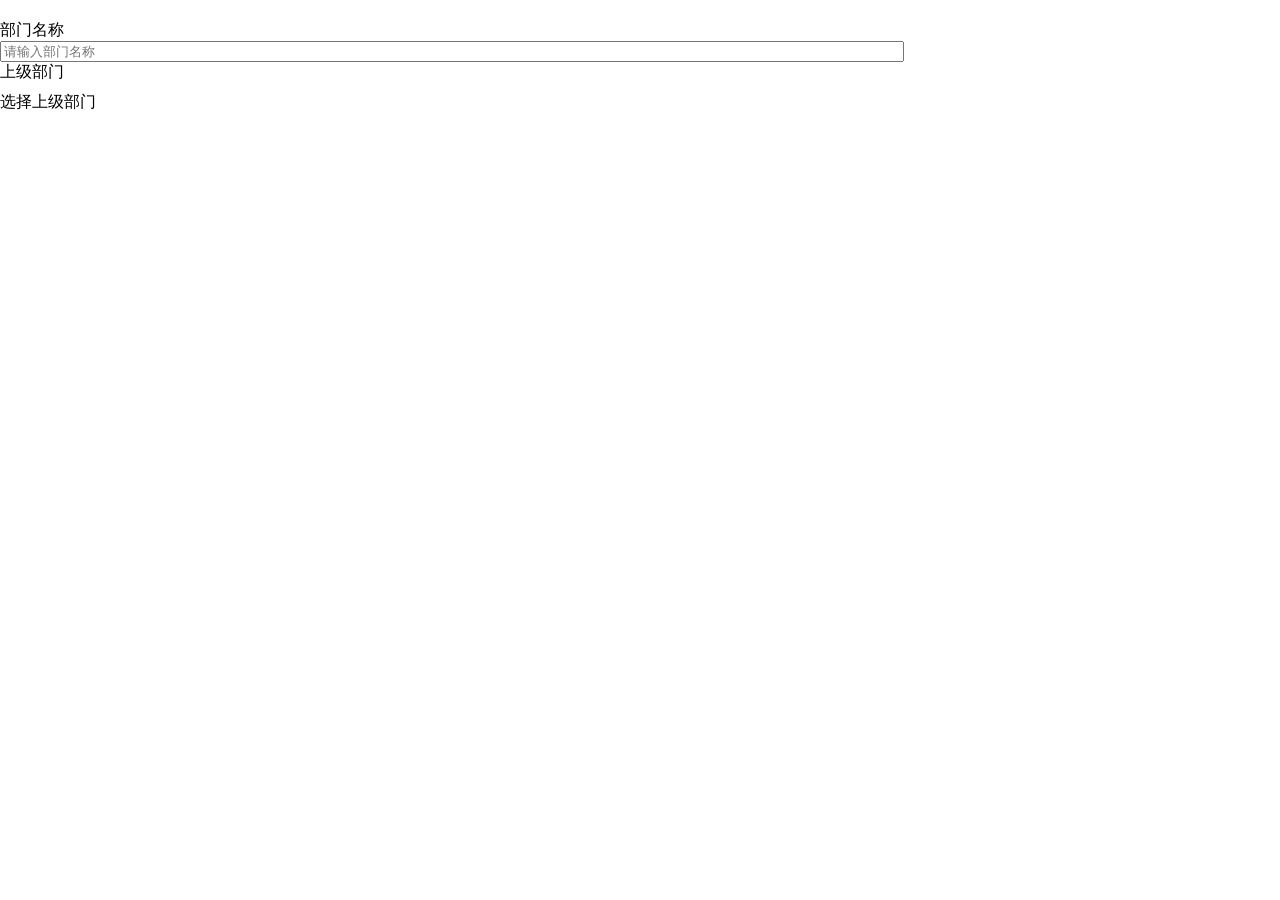
<file: src/main/resources/templates/modules/sys/dept/edit.html>
<!DOCTYPE html>
<html xmlns:th="http://www.thymeleaf.org">
<head th:include="layout :: htmlhead" th:with="title='编辑部门'">
</head>
<style type="text/css">
    .downpanel .layui-select-title span {
        line-height: 38px;
    }

    /*继承父类颜色*/
    .downpanel dl dd:hover {
        background-color: inherit;
    }

    body {
        height: 100%;
        width: 100%;
        background-size: cover;
        margin: 0 auto;
    }

    td {
        font-size: 12px !important;
    }

    .layui-form-checkbox span {
        height: 30px;
    }

    .layui-field-title {
        border-top: 1px solid white;
    }

    table {
        width: 100% !important;
    }
</style>


<body>
<form class="layui-form" action="" style="margin-top: 20px" id="formData">
    <input type="hidden" name="id" required lay-verify="required" th:value="${dept.id}">

    <div class="layui-form-item">
        <label class="layui-form-label">部门名称</label>
        <div class="layui-input-block">
            <input type="text" name="name" required lay-verify="required" placeholder="请输入部门名称" autocomplete="off"
                   class="layui-input" style="width: 70%" th:value="${dept.name}">
        </div>
    </div>

    <div class="layui-form-item">
        <label class="layui-form-label">上级部门</label>
        <div class="layui-input-inline">
            <div class="layui-unselect layui-form-select downpanel">
                <div class="layui-select-title">
                    <span class="layui-input layui-unselect" id="treeclass" name="treeclass">选择上级部门</span>
                    <input type="hidden" name="pid" id="pid">
                    <i class="layui-edge"></i>
                </div>
                <dl class="layui-anim layui-anim-upbit">
                    <dd>
                        <ul id="classtree"></ul>
                    </dd>
                </dl>
            </div>
        </div>
    </div>

</form>
<script>
    layui.use(['element', 'tree', 'layer', 'form', 'upload'], function () {
        var form = layui.form;
        var $ = layui.jquery, tree = layui.tree;
        if ('[[${dept.parentName}]]' != '') {
            document.getElementById('treeclass').innerText = '[[${dept.parentName}]]';
        }
        $("#pid").val([[${dept.pid}]]);
        form.render();
        $.get("/pinocchio-admin/sys/dept/list", function (data) {
            tree({
                elem: "#classtree"
                ,
                nodes: data
                ,
                click: function (node) {
                    var $select = $($(this)[0].elem).parents(".layui-form-select");
                    $select.removeClass("layui-form-selected").find(".layui-select-title span").html(node.name).end().find("input:hidden[name='pid']").val(node.id);
                }
            });
        });


        $(".downpanel").on("click", ".layui-select-title", function (e) {
            $(".layui-form-select").not($(this).parents(".layui-form-select")).removeClass("layui-form-selected");
            $(this).parents(".downpanel").toggleClass("layui-form-selected");
            layui.stope(e);
        }).on("click", "dl i", function (e) {
            layui.stope(e);
        });
        $(document).on("click", function (e) {
            $(".layui-form-select").removeClass("layui-form-selected");
        });

    });

</script>
</body>
</html>
</file>
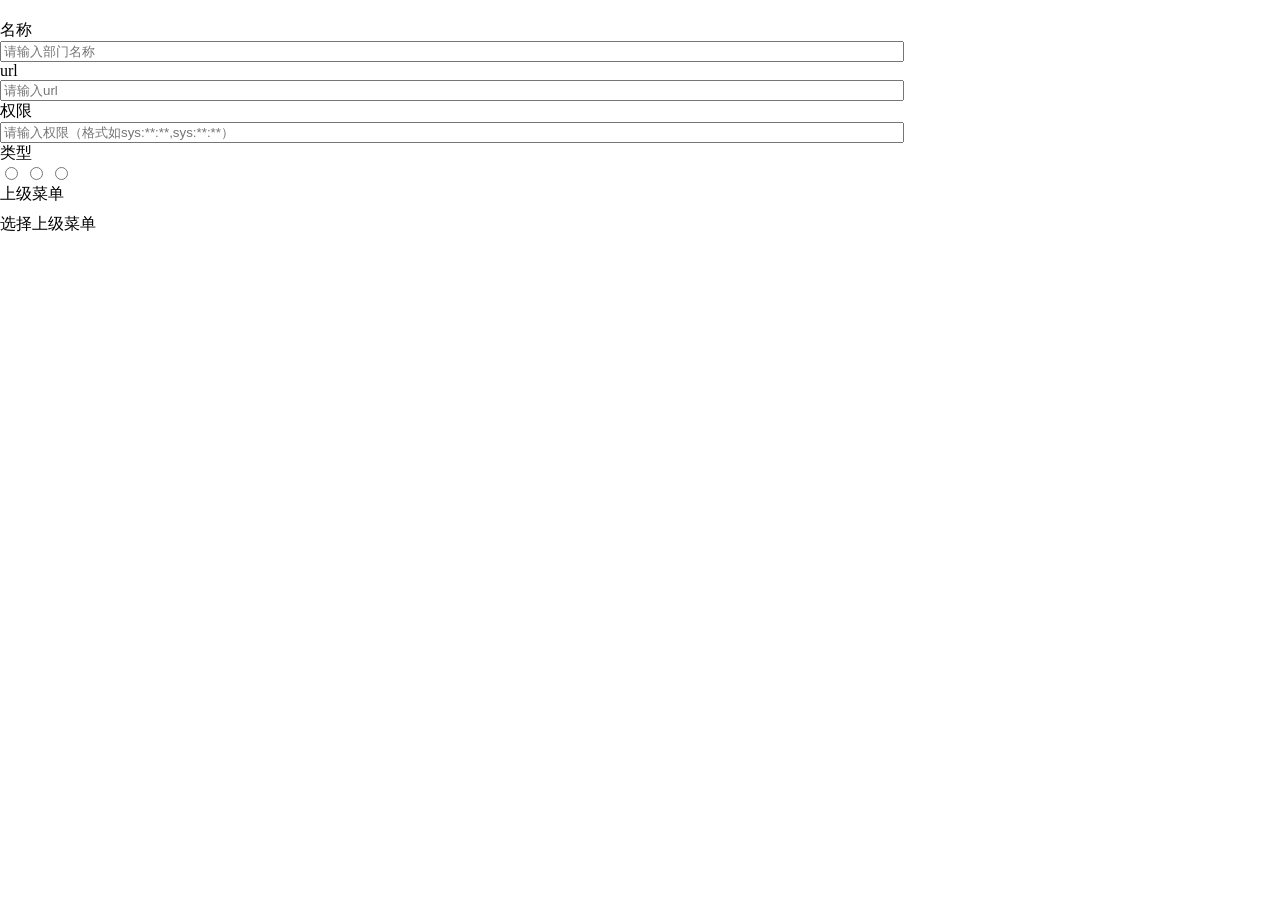
<file: src/main/resources/templates/modules/sys/menu/edit.html>
<!DOCTYPE html>
<html xmlns:th="http://www.thymeleaf.org">
    <head th:include="layout :: htmlhead" th:with="title='编辑部门'">
    </head>
    <style type="text/css">
        .downpanel .layui-select-title span {
            line-height: 38px;
        }

        /*继承父类颜色*/
        .downpanel dl dd:hover {
            background-color: inherit;
        }

        body {
            height: 100%;
            width: 100%;
            background-size: cover;
            margin: 0 auto;
        }

        td {
            font-size: 12px !important;
        }

        .layui-form-checkbox span {
            height: 30px;
        }

        .layui-field-title {
            border-top: 1px solid white;
        }

        table {
            width: 100% !important;
        }
    </style>


    <body>
        <form class="layui-form" action="" style="margin-top: 20px" id="formData">
            <input type="hidden" name="id" required lay-verify="required" th:value="${menu.id}">

            <div class="layui-form-item">
                <label class="layui-form-label">名称</label>
                <div class="layui-input-block">
                    <input type="text" name="name" required lay-verify="required" placeholder="请输入部门名称"
                           autocomplete="off" class="layui-input" style="width: 70%" th:value="${menu.name}">
                </div>
            </div>

            <div class="layui-form-item">
                <label class="layui-form-label">url</label>
                <div class="layui-input-block">
                    <input type="text" name="url" required lay-verify="required" placeholder="请输入url" autocomplete="off"
                           class="layui-input" style="width: 70%" th:value="${menu.url}">
                </div>
            </div>

            <div class="layui-form-item">
                <label class="layui-form-label">权限</label>
                <div class="layui-input-block">
                    <input type="text" name="perms" required lay-verify="required"
                           placeholder="请输入权限（格式如sys:**:**,sys:**:**）" autocomplete="off" class="layui-input"
                           style="width: 70%" th:value="${menu.perms}">
                </div>
            </div>

            <div class="layui-form-item">
                <label class="layui-form-label">类型</label>
                <div class="layui-input-block">
                    <input type="radio" name="type" value="0" title="根菜单">
                    <input type="radio" name="type" value="1" title="菜单">
                    <input type="radio" name="type" value="2" title="按钮">
                </div>
            </div>

            <div class="layui-form-item">
                <label class="layui-form-label">上级菜单</label>
                <div class="layui-input-inline">
                    <div class="layui-unselect layui-form-select downpanel">
                        <div class="layui-select-title">
                            <span class="layui-input layui-unselect" id="treeclass" name="treeclass">选择上级菜单</span>
                            <input type="hidden" name="pid" id="pid" th:value="0">
                            <i class="layui-edge"></i>
                        </div>
                        <dl class="layui-anim layui-anim-upbit">
                            <dd>
                                <ul id="classtree"></ul>
                            </dd>
                        </dl>
                    </div>
                </div>
            </div>

        </form>
        <script>
            layui.use(['element', 'tree', 'layer', 'form', 'upload'], function () {
                var form = layui.form;
                var $ = layui.jquery, tree = layui.tree;
                var groupCheckbox = $("input[name='type']");
                var type = '[[${menu.type}]]';
                for (var j = 0; j < groupCheckbox.length; j++) {
                    if (type == groupCheckbox[j].value) {
                        groupCheckbox[j].checked = 'checked';
                    }
                }

                if ('[[${menu.parentName}]]' != '') {
                    document.getElementById('treeclass').innerText = '[[${menu.parentName}]]';
                }
                $("#pid").val([[${menu.pid}]]);
                form.render();
                $.get("/pinocchio-admin/sys/menu/listTree", function (data) {
                    tree({
                        elem: "#classtree"
                        ,
                        nodes: data
                        ,
                        click: function (node) {
                            var $select = $($(this)[0].elem).parents(".layui-form-select");
                            $select.removeClass("layui-form-selected").find(".layui-select-title span").html(node.name).end().find("input:hidden[name='pid']").val(node.id);
                        }
                    });
                });


                $(".downpanel").on("click", ".layui-select-title", function (e) {
                    $(".layui-form-select").not($(this).parents(".layui-form-select")).removeClass("layui-form-selected");
                    $(this).parents(".downpanel").toggleClass("layui-form-selected");
                    layui.stope(e);
                }).on("click", "dl i", function (e) {
                    layui.stope(e);
                });
                $(document).on("click", function (e) {
                    $(".layui-form-select").removeClass("layui-form-selected");
                });

            });

        </script>
    </body>
</html>
</file>
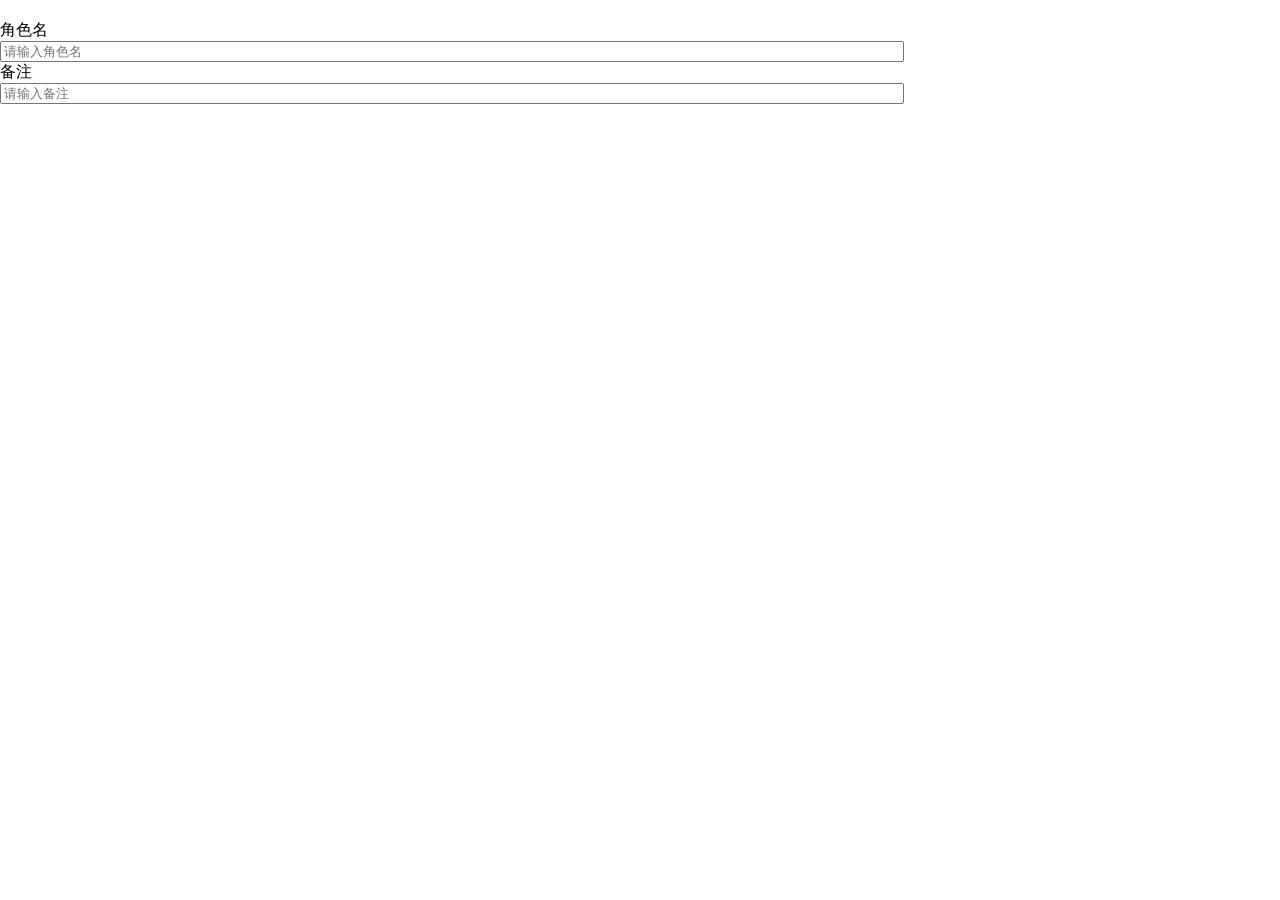
<file: src/main/resources/templates/modules/sys/role/edit.html>
<!DOCTYPE html>
<html xmlns:th="http://www.thymeleaf.org">
<head th:include="layout :: htmlhead" th:with="title='用户列表'">
</head>
<style type="text/css">
    .downpanel .layui-select-title span {
        line-height: 38px;
    }

    /*继承父类颜色*/
    .downpanel dl dd:hover {
        background-color: inherit;
    }

    body {
        height: 100%;
        width: 100%;
        background-size: cover;
        margin: 0 auto;
    }

    td {
        font-size: 12px !important;
    }

    .layui-form-checkbox span {
        height: 30px;
    }

    .layui-field-title {
        border-top: 1px solid white;
    }

    table {
        width: 100% !important;
    }
</style>


<body>
<form class="layui-form" action="" style="margin-top: 20px" id="formData">
    <input type="hidden" name="roleId" required lay-verify="required" th:value="${role.roleId}">
    <input th:if="${flag == 'update'}" type="hidden" name="createTime" required lay-verify="required"
           th:value="${role.createTime}">
    <div class="layui-form-item">
        <label class="layui-form-label">角色名</label>
        <div class="layui-input-block">
            <input type="text" name="roleName" required lay-verify="required" placeholder="请输入角色名" autocomplete="off"
                   class="layui-input" style="width: 70%" th:value="${role.roleName}">
        </div>
    </div>

    <div class="layui-form-item">
        <label class="layui-form-label">备注</label>
        <div class="layui-input-block">
            <input type="text" name="remark" required lay-verify="required" placeholder="请输入备注" autocomplete="off"
                   class="layui-input" style="width: 70%" th:value="${role.remark}">
        </div>
    </div>
</form>
</body>
</html>
</file>
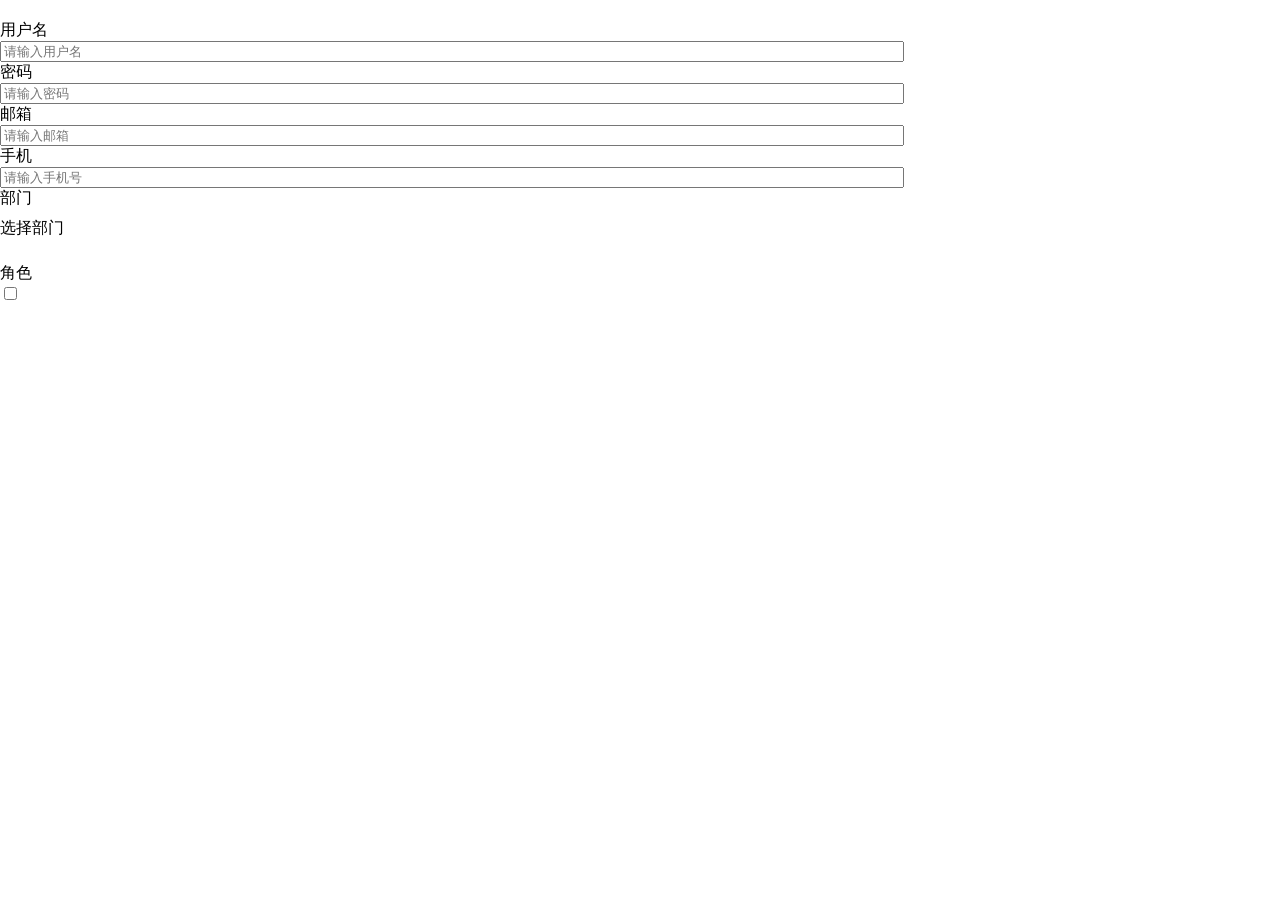
<file: src/main/resources/templates/modules/sys/user/edit.html>
<!DOCTYPE html>
<html xmlns:th="http://www.thymeleaf.org">
<head th:include="layout :: htmlhead" th:with="title='用户列表'">
</head>
<style type="text/css">
    .downpanel .layui-select-title span {
        line-height: 38px;
    }

    /*继承父类颜色*/
    .downpanel dl dd:hover {
        background-color: inherit;
    }

    body {
        height: 100%;
        width: 100%;
        background-size: cover;
        margin: 0 auto;
    }

    td {
        font-size: 12px !important;
    }

    .layui-form-checkbox span {
        height: 30px;
    }

    .layui-field-title {
        border-top: 1px solid white;
    }

    table {
        width: 100% !important;
    }
</style>


<body>
<form class="layui-form" action="" style="margin-top: 20px" id="formData">
    <input type="hidden" name="userId" required lay-verify="required" th:value="${user.userId}">
    <input th:if="${flag == 'update'}" type="hidden" name="salt" required lay-verify="required" th:value="${user.salt}">
    <input th:if="${flag == 'update'}" type="hidden" name="password" required lay-verify="required"
           th:value="${user.password}">
    <input th:if="${flag == 'update'}" type="hidden" name="createTime" required lay-verify="required"
           th:value="${user.createTime}">
    <div class="layui-form-item">
        <label class="layui-form-label">用户名</label>
        <div class="layui-input-block">
            <input type="text" name="username" required lay-verify="required" placeholder="请输入用户名" autocomplete="off"
                   class="layui-input" style="width: 70%" th:value="${user.username}">
        </div>
    </div>

    <div class="layui-form-item" th:if="${flag == 'add'}">
        <label class="layui-form-label">密码</label>
        <div class="layui-input-block">
            <input type="password" name="password" required lay-verify="required" placeholder="请输入密码" autocomplete="off"
                   class="layui-input" style="width: 70%">
        </div>
    </div>

    <div class="layui-form-item">
        <label class="layui-form-label">邮箱</label>
        <div class="layui-input-block">
            <input type="email" name="email" required lay-verify="required" placeholder="请输入邮箱" autocomplete="off"
                   class="layui-input" style="width: 70%" th:value="${user.email}">
        </div>
    </div>

    <div class="layui-form-item">
        <label class="layui-form-label">手机</label>
        <div class="layui-input-block">
            <input type="mobile" name="mobile" required lay-verify="required" placeholder="请输入手机号" autocomplete="off"
                   class="layui-input" style="width: 70%" th:value="${user.mobile}">
        </div>
    </div>

    <div class="layui-form-item">
        <label class="layui-form-label">部门</label>
        <div class="layui-input-inline">
            <div class="layui-unselect layui-form-select downpanel">
                <div class="layui-select-title">
                    <span class="layui-input layui-unselect" id="treeclass" name="treeclass">选择部门</span>
                    <input type="hidden" name="deptId" id="deptId">
                    <i class="layui-edge"></i>
                </div>
                <dl class="layui-anim layui-anim-upbit">
                    <dd>
                        <ul id="classtree"></ul>
                    </dd>
                </dl>
            </div>
        </div>
    </div>

    <div class="layui-form-item">
        <label class="layui-form-label">角色</label>
        <div class="layui-input-block">
            <input th:each="role:${roleList}" type="checkbox" name="roleId" th:title="${role.roleName}"
                   th:value="${role.roleId}" lay-skin="primary">
        </div>
    </div>
</form>
<script>
    layui.use(['element', 'tree', 'layer', 'form', 'upload'], function () {
        var form = layui.form;
        var $ = layui.jquery, tree = layui.tree;
        if ('[[${user.deptName}]]' != '') {
            document.getElementById('treeclass').innerText = '[[${user.deptName}]]';
        }
        $("#deptId").val([[${user.deptId}]]);
        var array = [[${roleIdList}]];
        var groupCheckbox = $("input[name='roleId']");
        for (var i = 0; i < array.length; i++) {
            for (var j = 0; j < groupCheckbox.length; j++) {
                if (array[i] == groupCheckbox[j].value) {
                    groupCheckbox[j].checked = 'checked';
                }
            }
        }
        form.render();
        $.get("/pinocchio-admin/sys/dept/list", function (data) {
            tree({
                elem: "#classtree"
                ,
                nodes: data
                ,
                click: function (node) {
                    var $select = $($(this)[0].elem).parents(".layui-form-select");
                    $select.removeClass("layui-form-selected").find(".layui-select-title span").html(node.name).end().find("input:hidden[name='deptId']").val(node.id);
                }
            });
        });


        $(".downpanel").on("click", ".layui-select-title", function (e) {
            $(".layui-form-select").not($(this).parents(".layui-form-select")).removeClass("layui-form-selected");
            $(this).parents(".downpanel").toggleClass("layui-form-selected");
            layui.stope(e);
        }).on("click", "dl i", function (e) {
            layui.stope(e);
        });
        $(document).on("click", function (e) {
            $(".layui-form-select").removeClass("layui-form-selected");
        });

    });

</script>
</body>
</html>
</file>
